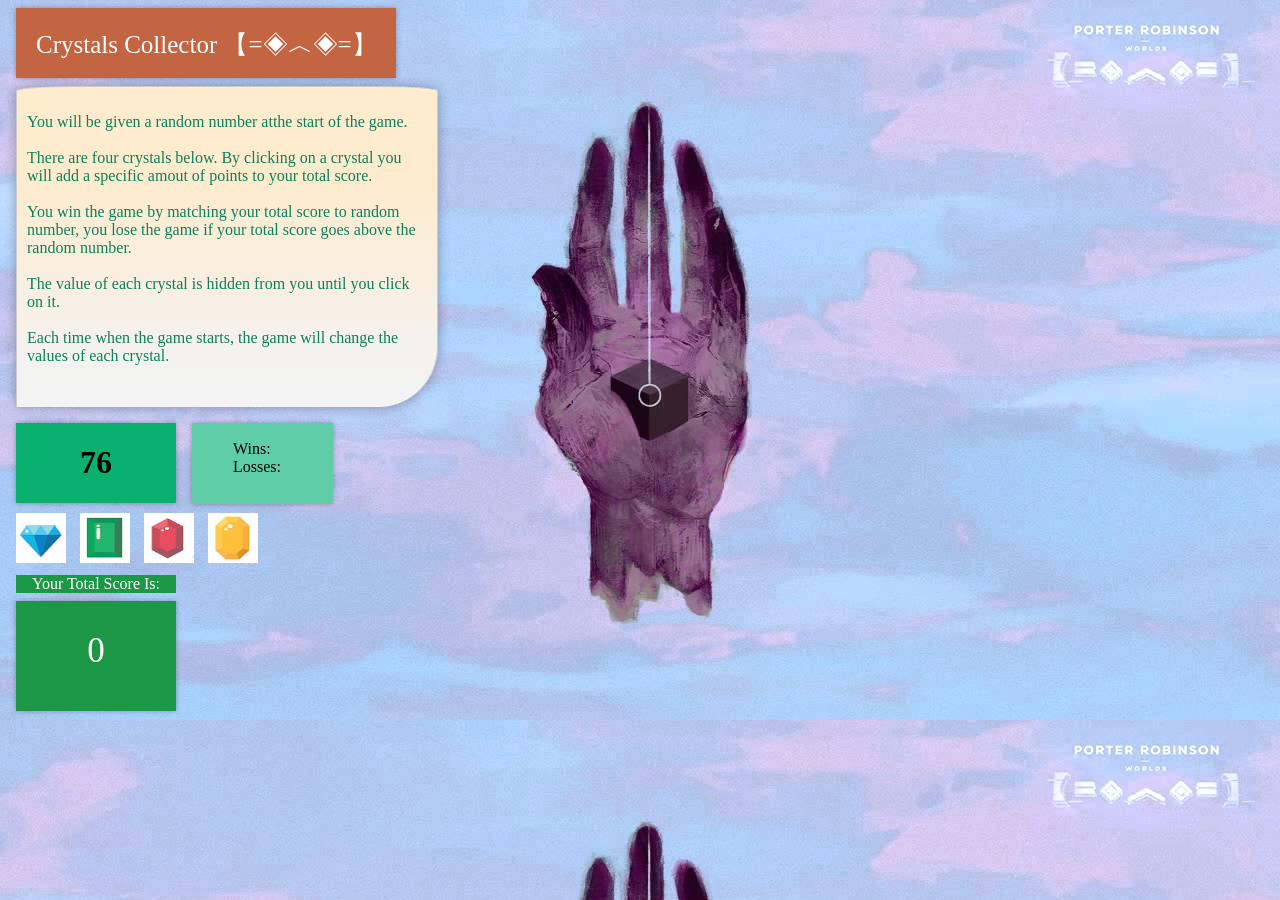
<file: index.html>
<!DOCTYPE html>
<html lang="en">
<head>
        <meta charset="UTF-8">
        <title>Crystal Collector</title>
        
        
        <link rel="stylesheet" type="text/css" href="assets/css/style.css"/>
        <script src="https://cdnjs.cloudflare.com/ajax/libs/jquery/3.2.1/jquery.min.js"></script>
     
</head>
    <body background="assets/image/background.jpg">
        
        <div id="head">Crystals Collector 【=◈︿◈=】</div>

        <div id="introduction">
        <p>You will be given a random number atthe start of the game.<br><br> There are four crystals below. By clicking on a crystal you will add a specific amout of points to your total score.<br><br> You win the game by matching your total score to random number, you lose the game if your total score goes above the random number. <br><br> The value of each crystal is hidden from you until you click on it. <br><br> Each time when the game starts, the game will change the values of each crystal. </p>
        </div>
        
        <div id="number">
        <div id="ComputerNum"></div>
           <div class = "list">
           <ul style="list-style-type:none";>
               Wins:
               <span id= "wins"></span>
               <br>
               Losses:
               <span id= "losses"></span>
           </ul>
          </div>
       </div>

       <div id="button">
            <img id="blue" class ="crystal" src= assets/image/blue-button.png></img>
            <img id="green" class="crystal" src= assets/image/green-button.png></img>
            <img id="red" class="crystal" src= assets/image/red-button.png></img> 
            <img id="yellow" class="crystal" src= assets/image/yellow-button.png></img>
        </div>

        <div id="totalscore">Your Total Score Is:</div>

        <div id="score">0</div>
        
        <script src="assets/javascript/script.js"></script>

       
    </body>
</html>
</file>
<file: assets/css/style.css>
#head {
    background-color:rgb(195, 101, 67);
    color:white;
    font-size:25px;
    height:50px;
    width:360px;
    padding-top:20px;
    padding-left:20px;
    -webkit-box-shadow: 0px 0px 5px rgba(0, 0, 0, 0.3);
}

#introduction{
    color:rgb(12, 129, 92);
    background-color:blanchedalmond;
    height:300px;
    width:400px;
    padding:10px;
    border-top: 1px solid #ccc;
    border-right: 1px solid #ccc;
    border-left: 1px solid #ccc;
    background: -webkit-gradient(linear, 0% 20%, 0% 92%, from(blanchedalmond), to(#f3f3f3), color-stop(.1,blanchedalmond));
    border-top: 1px solid #ccc;
    border-right: 1px solid #ccc;
    border-left: 1px solid #ccc;
    -webkit-border-top-left-radius: 60px 5px;
    -webkit-border-top-right-radius: 60px 5px;
    -webkit-border-bottom-right-radius: 60px 60px ;
    -webkit-box-shadow: 0px 0px 12px rgba(0, 0, 0, 0.3) ;
}

#number{display:block;
    height:90px;
    width:400px;
    border-block-end: 2px;
    border-bottom: 10px;
  
}

#ComputerNum{
    margin-left:0;
    text-align: center;
    background-color:rgb(10, 176, 110);
    height:80px;
    width:160px;
    float:left;
    -webkit-box-shadow: 0px 0px 5px rgba(0, 0, 0, 0.3);
    }
            


.list{
    padding-top:1px;
    padding-left:1px;
    background-color:rgb(95, 205, 168);
    height:80px;
    width:140px;
    float:left;
    -webkit-box-shadow: 0px 0px 5px rgba(0, 0, 0, 0.3);
}


#button{
    float:none;
}

.crystal{
    width:50px;
    height:50px;
    padding-right:10px;
    
}

#totalscore{
    text-align: center;
    color:white;
    background-color:rgb(27, 151, 70);
    width:160px;
    }

#score{
    padding-top:30px;
    text-align: center;
    font-size:35px;
    color:white;
    background-color:rgb(27, 151, 70);
    width:160px;
    height:80px;
    -webkit-box-shadow: 0px 0px 5px rgba(0, 0, 0, 0.3);
}

div{margin:8px;}
</file>
